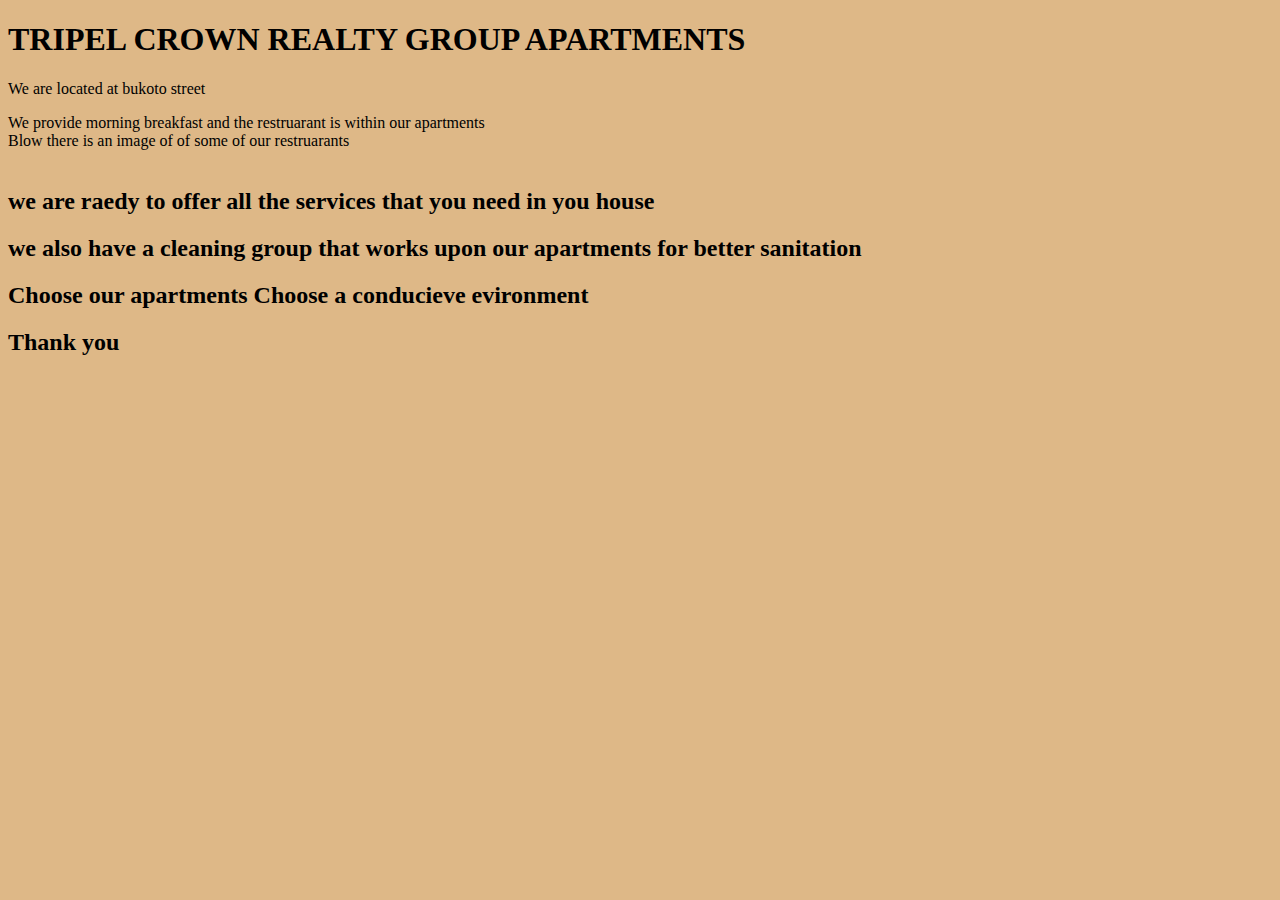
<file: pages/aboutus.html>
<!DOCTYPE html>
<html lang="en">
<head>
    <link rel="stylesheet" href="../styles/aboutus.css">
    <meta charset="UTF-8">
    <meta name="viewport" content="width=device-width, initial-scale=1.0">
    <title>APARTMENTS</title>
</head>
<body style="background-color: burlywood;">
    <h1 class="Crown">TRIPEL CROWN REALTY GROUP APARTMENTS </h1>
    <p>We are located at bukoto street</p>
    <div>We provide morning breakfast and the restruarant is within our apartments</div>
    <div>Blow there is an image of of some of our restruarants</div><br>
    <im src="../images/restral.jpeg" alt="">
    <div>
        <h2>we are raedy to offer all the services that you need in you house</h2>
        <h2>we also have a cleaning group that works upon our apartments for better sanitation</h2>
        <h2>Choose our apartments Choose a conducieve evironment</h2>
         <h2 class="t">Thank you</h2>
    </div>
</body>
</html>
</file>
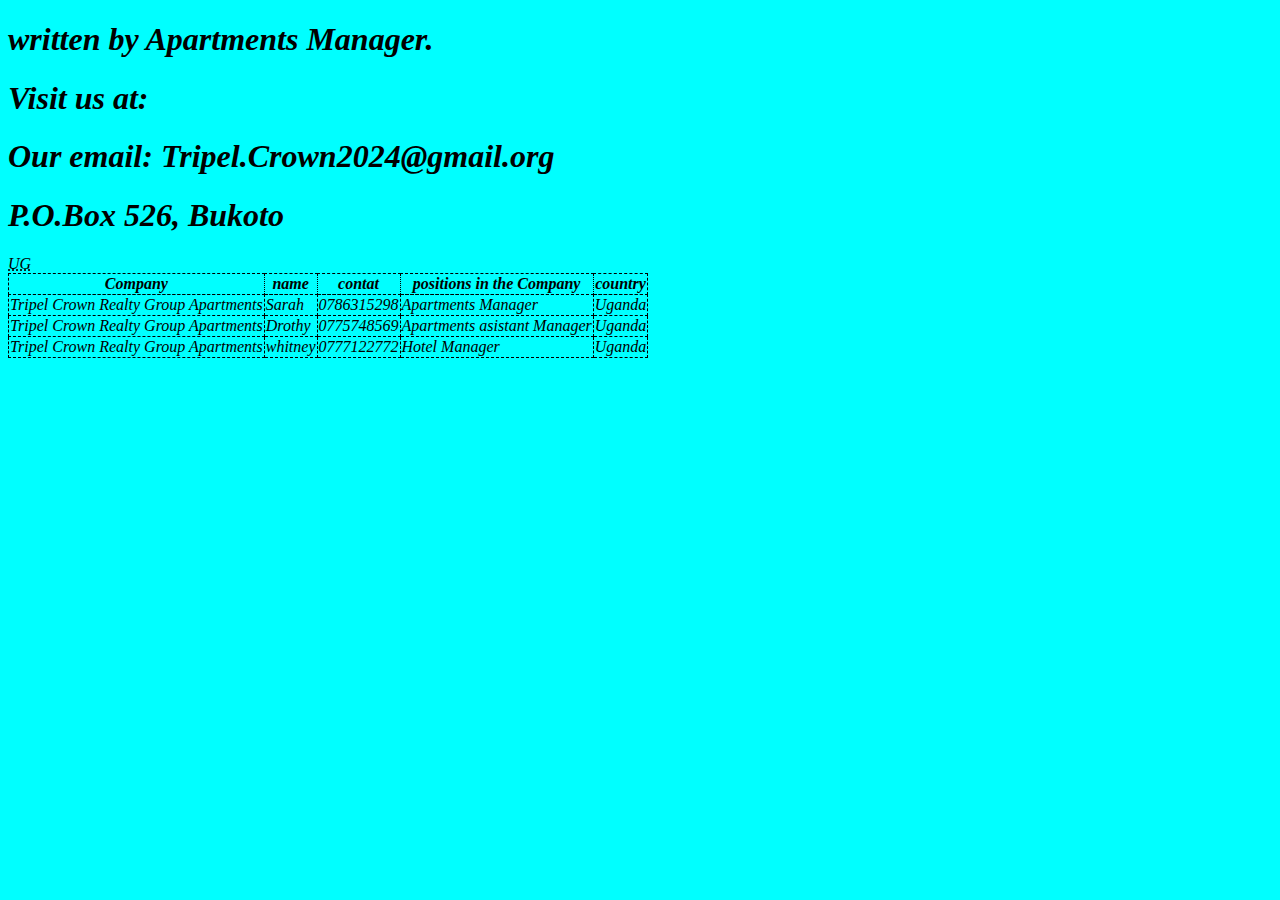
<file: pages/contactus.html>
<!DOCTYPE html>
<html lang="en">
<head>
    <meta charset="UTF-8">
    <meta name="viewport" content="width=device-width, initial-scale=1.0">
    <title>Document</title>
    <link rel="stylesheet" href="../styles/contactus.css">
</head>
<body style="background-color: aqua;">
   <address>
    <h1>written by Apartments Manager.</h1>
    <h1>Visit us at:</h1>
    <h1>Our email: Tripel.Crown2024@gmail.org</h1>
    <h1>P.O.Box 526, Bukoto</h1>
    <abbr title="UGANDA">UG</abbr>
    <table>
        <tr>
            <th>Company</th>
            <th>name</th>
            <th>contat</th>
            <th>positions in the Company</th>
             <th>country</th>
        <tr>
            <tr>
                <td>Tripel Crown Realty Group Apartments</td>
                <td>Sarah</td>
                <td>0786315298</td>
                <td>Apartments Manager</td>
                <td>Uganda</td>
            </tr>
            <tr>
                <td>Tripel Crown Realty Group Apartments</td>
                <td>Drothy</td>
                <td>0775748569</td>
                <td>Apartments asistant Manager</td>
                 <td>Uganda</td>

            </tr>
            <tr>
                <td>Tripel Crown Realty Group Apartments</td>
                <td>whitney</td>
                <td>0777122772</td>
                <td>Hotel Manager</td>
                <td>Uganda</td>
            </tr>
     </table>
     
</body>
</html>
</file>
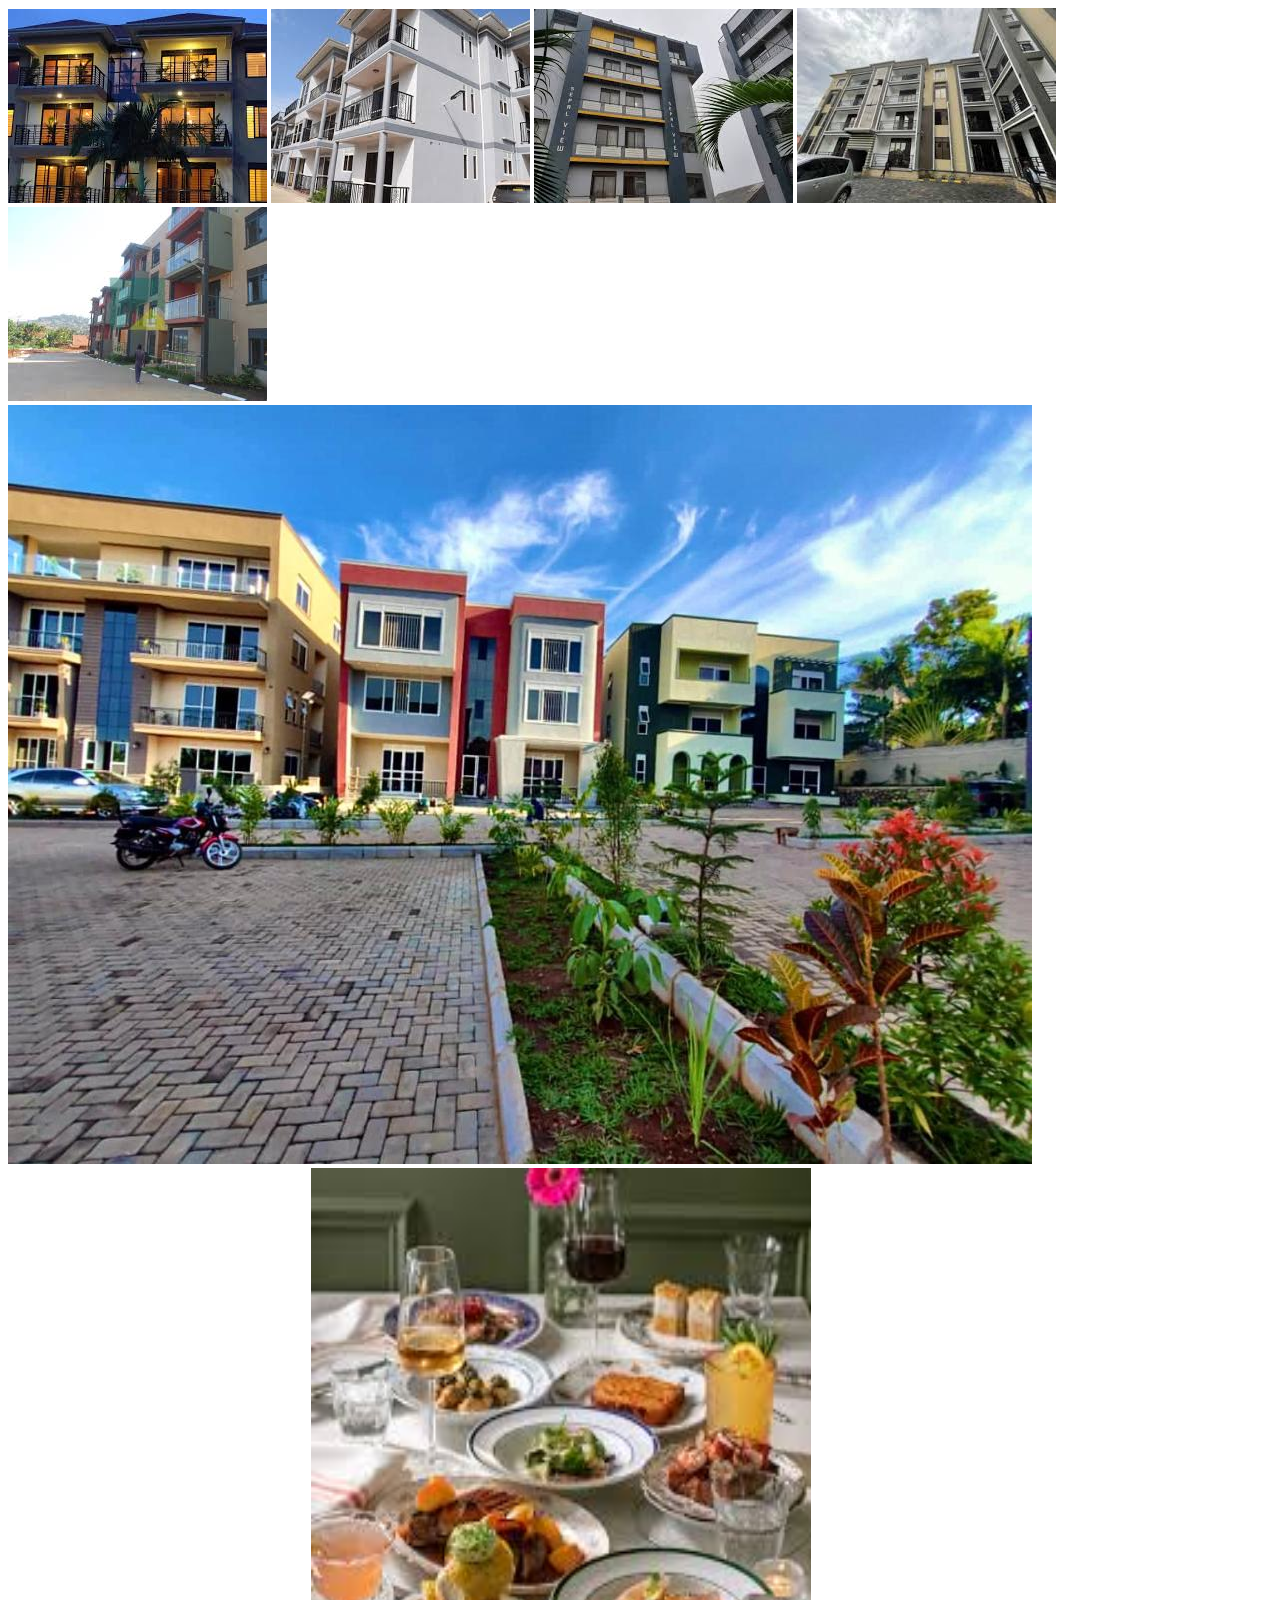
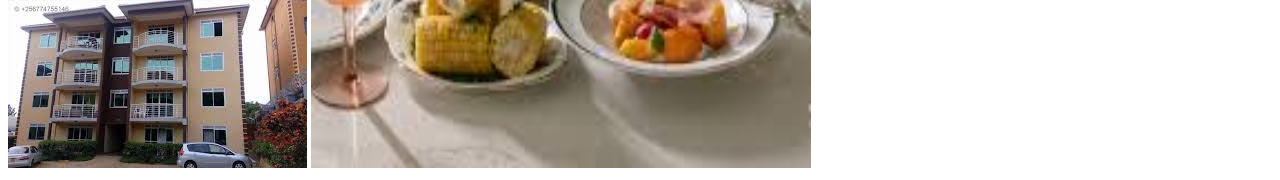
<file: pages/gallery.html>
<!DOCTYPE html>
<html lang="en">
<head>
    <link rel="stylesheet" href="../styles/gallery.css">
    <meta charset="UTF-8">
    <meta name="viewport" content="width=device-width, initial-scale=1.0">
    <title>Document</title>
</head>
<body>
    <img src="../images/apart1.jpeg" alt="">
    <img src="../images/apart2.jpeg" alt="">
    <img src="../images/apart3.jpeg" alt="">
    <img src="../images/apart4.jpeg"  alt="">
    <img src="../images/apart5.jpeg" alt="">
    <img src="../images/apart6.jpg" alt="">
    <img src="../images/rental.jpeg" alt="">
    <img src="../images/restral.jpeg" width="500px" height="600px">

</body>
</html>
</file>
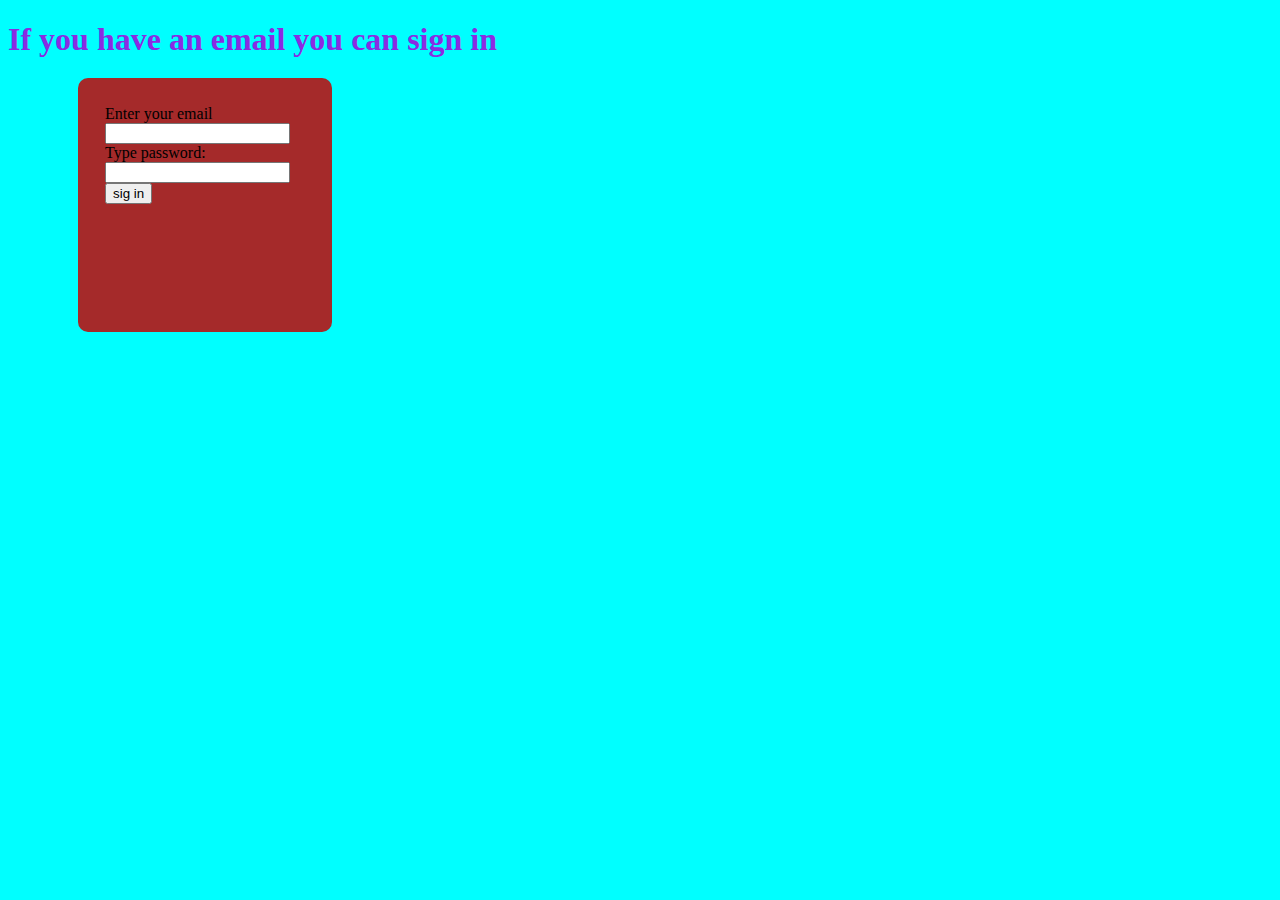
<file: pages/signin.html>
<!DOCTYPE html>
<html lang="en">
<head>
    <link rel="stylesheet" href="../styles/signin.css">
    <meta charset="UTF-8">
    <meta name="viewport" content="width=device-width, initial-scale=1.0">
    <title>Document</title>
</head>
<body>
    <h1>If you have an email you can sign in </h1>
   <div class="form">
    <label for="i" id="i">Enter your email</label><br>
    <input type="text" id="i"><br>
    <label for="me" id="s">Type password:</label><br>
    <input type="password" id="s" name="password"><br>
    <button>sig in</button>
   </div>
</body>
</html>
</file>
<file: styles/aboutus.css>
tr:nth-child(even) {background-color: aqua;}
th:nth-child(even) {background-color: brown;}

tr:hover {background-color: aliceblue;}
table{

    font-family: 'Times New Roman', Times, serif;
    font-size: larger;
    border-collapse: collapse ;
  border-style: double;
  border:5px solid black;
}
tr,th {
   
    width: 70px;
    padding: 6px;
    text-align: left
    
}
tr, td{
    width: 70px;
    padding: 6px;
    text-align: center;
}
</file>
<file: styles/contactus.css>
table, tr,th{
    border: 1px solid black;
    border-style: dotted
    
}
table, tr, td{
    border: 1px solid black;border-collapse: collapse;
    border-style: dashed;
}
body{
    background-color: aqua;
}
</file>
<file: styles/gallery.css>

</file>
<file: styles/signin.css>
body{
    background-color: aqua;
}
body h1{
color: blueviolet;
}
.form{
    padding: 27px;
    position: absolute;
    width: 200px;
    height: 200px;
    left: 78px;
    top: 78px;
    border-radius: 10px;
    background-color: brown;

}
</file>
